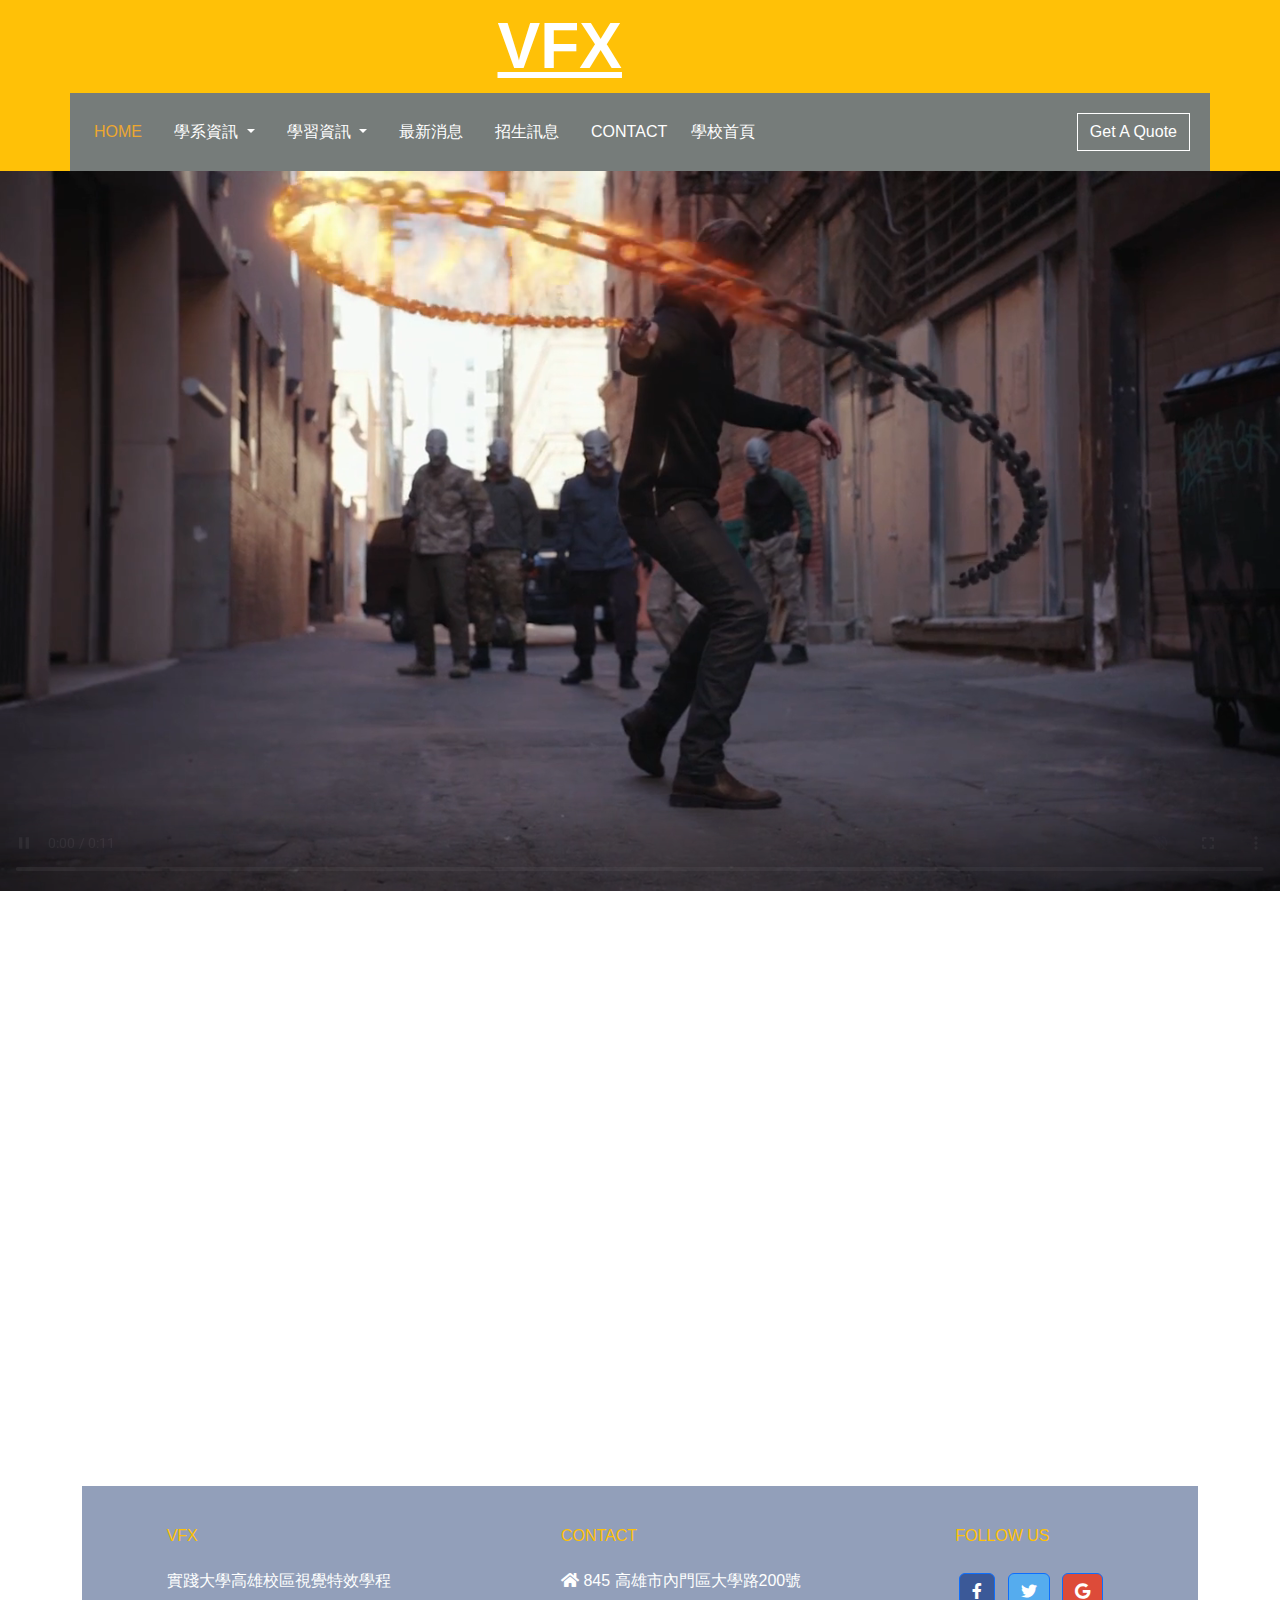
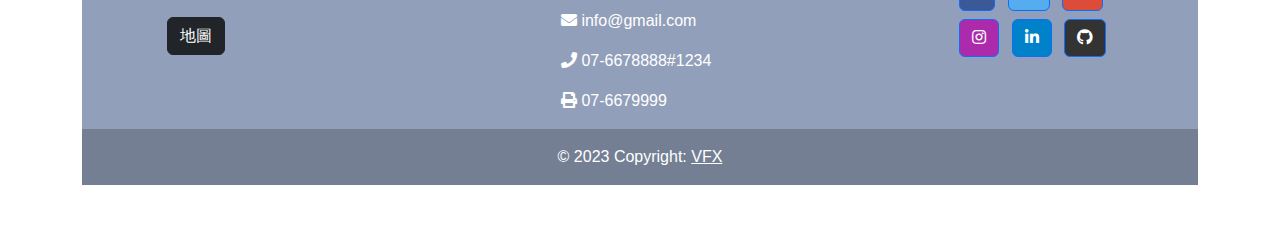
<file: vfxtest/about.html>
<!DOCTYPE html>
<html lang="en">

<head>
    <meta charset="UTF-8">
    <meta http-equiv="X-UA-Compatible" content="IE=edge">
    <meta name="viewport" content="width=device-width, initial-scale=1.0">
    <title>VFX</title>
    <!-- bootstrap css link -->
    <link rel="stylesheet" href="https://cdn.jsdelivr.net/npm/bootstrap@5.3.0-alpha1/dist/css/bootstrap.min.css">
    <link rel="stylesheet" href="https://use.fontawesome.com/releases/v5.11.2/css/all.css" />
    <!-- Google Fonts Roboto -->
    <link rel="stylesheet" href="https://fonts.googleapis.com/css2?family=Roboto:wght@300;400;500;700&display=swap" />
    
    <link rel="stylesheet" href="css/style.css">
    
    
</head>

<body>
    <nav>
       <div class="container-fluid p-0 bg-warning">
            <div class="container-fluid container-lg p-0">
                <div class="textColor">
                    <div class="row justify-content-center align-items-center mx-auto">
                        <div class="col-12 col-lg-3 p-0">
                            <div class="display-3 fw-bold py-2 text-center text-lg-start d-none d-lg-block">
								<a href="index.html" class="text-white">VFX</a></div>
							
                            <!-- <hr class="d-block d-lg-none"> -->
                        </div>
                       
                      
                    </div>
                </div>
                <hr class="my-0 d-lg-none">
                <div class="text-center display-3 fw-bold mb-2 d-lg-none"><a href="index.html" class="text-white">VFX</a></div>
                <div class="navbarBgDark" data-bs-theme="dark">
                    <nav class="navbar navbar-expand-lg justify-content-center justify-content-lg-between p-0">

                        <button class="navbar-toggler m-3 w-100" type="button" data-bs-toggle="collapse"
                            data-bs-target="#navbarNavDropdown" aria-controls="navbarNavDropdown" aria-expanded="false"
                            aria-label="Toggle navigation">
                            <span class="navbar-toggler-icon"></span>
                            Menu
                        </button>
                        <div class="collapse navbar-collapse justify-content-between" id="navbarNavDropdown">
                            <ul class="navbar-nav text-uppercase ps-3">
                                <li class="nav-item">
                                    <a class="nav-link active pe-3" aria-current="page" href="index.html">Home</a>
                               </li>
                               <li class="nav-item dropdown">
                                    <a class="nav-link dropdown-toggle px-lg-3" href="#" role="button"
                                        data-bs-toggle="dropdown" aria-expanded="false">
                                        學系資訊
                                    </a>
                                    <ul class="dropdown-menu">
                                        <li><a class="dropdown-item" href="about.html">學程介紹</a></li>
                                        <li><a class="dropdown-item" href="#">師資陣容</a></li>
                                        <li><a class="dropdown-item" href="#">教學空間e</a></li>
                                    </ul>
                                </li>
                                <li class="nav-item dropdown">
                                    <a class="nav-link dropdown-toggle px-lg-3" href="#" role="button"
                                        data-bs-toggle="dropdown" aria-expanded="false">
                                        學習資訊
                                    </a>
                                    <ul class="dropdown-menu">
                                        <li><a class="dropdown-item" href="learn.html">課程綱要</a></li>
                                        <li><a class="dropdown-item" href="#">課程地圖</a></li>
                                        <li><a class="dropdown-item" href="#">課表</a></li>
                                    </ul>
                                </li>
                               
                                <li class="nav-item">
                                    <a class="nav-link px-lg-3" href="news.html">最新消息</a>
                                </li>
                                <li class="nav-item">
                                    <a class="nav-link px-lg-3" href="menu.html">招生訊息</a>
                                </li>
                                <li class="nav-item">
                                    <a class="nav-link px-lg-3" href="contact.html">Contact</a>
                                </li>
                                <li class="nav-item">
                                   <a class="nav-link click-scroll" href="https://www.kh.usc.edu.tw/" target="_blank">學校首頁</a>
                                </li>
                                
                                
                            </ul>
                            <div class="text-white m-1 p-3">
                                <button type="button" class="btn getBtn border border-white rounded-0">Get A
                                    Quote</button>
                            </div>
                        </div>
                    </nav>
                </div>
            </div>
        </div>
    </nav>
    
    <div>
        <video controls autoplay loop muted>
            <source src="video/ANM3_1440x810.2.mp4" type="video/mp4">
        </video>
    </div>
    
    <section class="BgImage"></section>
     <div class="container my-5">
  <!-- Footer -->
    <footer
          class="text-center text-lg-start text-white"
          style="background-color: #929fba"
          >
    <!-- Grid container -->
    <div class="container p-4 pb-0">
      <!-- Section: Links -->
      <section class="">
        <!--Grid row-->
        <div class="row">
          <!-- Grid column -->
          <div class="col-md-3 col-lg-3 col-xl-3 mx-auto mt-3">
            <h6 class="text-uppercase mb-4 font-weight-bold text-warning">
              VFX
            </h6>
            <p>
              實踐大學高雄校區視覺特效學程
            </p>
              <a href="https://maps.app.goo.gl/S4LZZyJwpVPtbqqd7" target="_blank" class="custom-btn btn btn-dark mt-2">地圖</a>
              
          </div>
          <!-- Grid column -->

          <hr class="w-100 clearfix d-md-none" />

          <!-- Grid column -->
          
          <!-- Grid column -->

          <hr class="w-100 clearfix d-md-none" />

          <!-- Grid column -->
          <hr class="w-100 clearfix d-md-none" />

          <!-- Grid column -->
          <div class="col-md-4 col-lg-3 col-xl-3 mx-auto mt-3">
            <h6 class="text-uppercase mb-4 font-weight-bold text-warning">Contact</h6>
            <p><i class="fas fa-home mr-3"></i> 845 高雄市內門區大學路200號</p>
            <p><i class="fas fa-envelope mr-3"></i> info@gmail.com</p>
            <p><i class="fas fa-phone mr-3"></i> 07-6678888#1234</p>
            <p><i class="fas fa-print mr-3"></i> 07-6679999</p>
          </div>
          <!-- Grid column -->

          <!-- Grid column -->
          <div class="col-md-3 col-lg-2 col-xl-2 mx-auto mt-3">
            <h6 class="text-uppercase mb-4 font-weight-bold text-warning">Follow us</h6>

            <!-- Facebook -->
                    <a
                       class="btn btn-primary btn-floating m-1"
                       style="background-color: #3b5998"
                       href="#!"
                       role="button"
                       ><i class="fab fa-facebook-f"></i
                      ></a>

                    <!-- Twitter -->
                    <a
                       class="btn btn-primary btn-floating m-1"
                       style="background-color: #55acee"
                       href="#!"
                       role="button"
                       ><i class="fab fa-twitter"></i
                      ></a>

                    <!-- Google -->
                    <a
                       class="btn btn-primary btn-floating m-1"
                       style="background-color: #dd4b39"
                       href="#!"
                       role="button"
                       ><i class="fab fa-google"></i
                      ></a>

                    <!-- Instagram -->
                    <a
                       class="btn btn-primary btn-floating m-1"
                       style="background-color: #ac2bac"
                       href="#!"
                       role="button"
                       ><i class="fab fa-instagram"></i
                      ></a>

                    <!-- Linkedin -->
                    <a
                       class="btn btn-primary btn-floating m-1"
                       style="background-color: #0082ca"
                       href="#!"
                       role="button"
                       ><i class="fab fa-linkedin-in"></i
                      ></a>
                    <!-- Github -->
                    <a
                       class="btn btn-primary btn-floating m-1"
                       style="background-color: #333333"
                       href="#!"
                       role="button"
                       ><i class="fab fa-github"></i
                      ></a>
                  </div>
                </div>
                <!--Grid row-->
              </section>
                <!-- Section: Links -->
        </div>
                <!-- Grid container -->

    <!-- Copyright -->
        <div
            class="text-center p-3"
            style="background-color: rgba(0, 0, 0, 0.2)"
            >
            © 2023 Copyright:
            <a class="text-white" href="https://mdbootstrap.com/"
                >VFX</a>
        </div>
    <!-- Copyright -->
  </footer>
  <!-- Footer -->
</div>
<!-- End of .container -->
        

    


    <script src="https://cdn.jsdelivr.net/npm/bootstrap@5.3.0-alpha1/dist/js/bootstrap.bundle.min.js"></script>
    <script src="js/jquery.min.js"></script>
    
    
   
</body>

</html>
</file>
<file: vfxtest/css/style.css>
body {
    font-family: "Poppins", sans-serif;
}

.textColor {
    color: #030F27;
}

.navbarBgDark {
    background: #767c7a;
}

.navbar-nav .nav-link.active {
    color: #EDA72F;
}

.nav-link:hover {
    color: #EDA72F;
}

.nav-link {
    color: #fff;
}

.getBtn {
    color: #fff;
}

.sideLine {
    border-right: 1px solid #030F27;
}

.iconHeight {
    height: 24px;
    width: 24px;
}

@media screen and (min-width: 992px) {
    .sideLine {
    border-right: none;
    }

    iconHeight {
    height: 46px;
     width: 46px;
    }
}
video{
    width: 100%;
    height: auto;
    margin-bottom: 40px;
}
.bg2{
    margin-top: 40px;
}
.BgImage{
  background-image: url("../images/vfx2.jpg");
  background-repeat: no-repeat;
  background-size: contain;
  background-attachment: fixed;
  height: 500px;
  background-position: 50% 20%;
 
}
.bg1{
    background-image: url("../images/bg.jpg");
}
</file>
